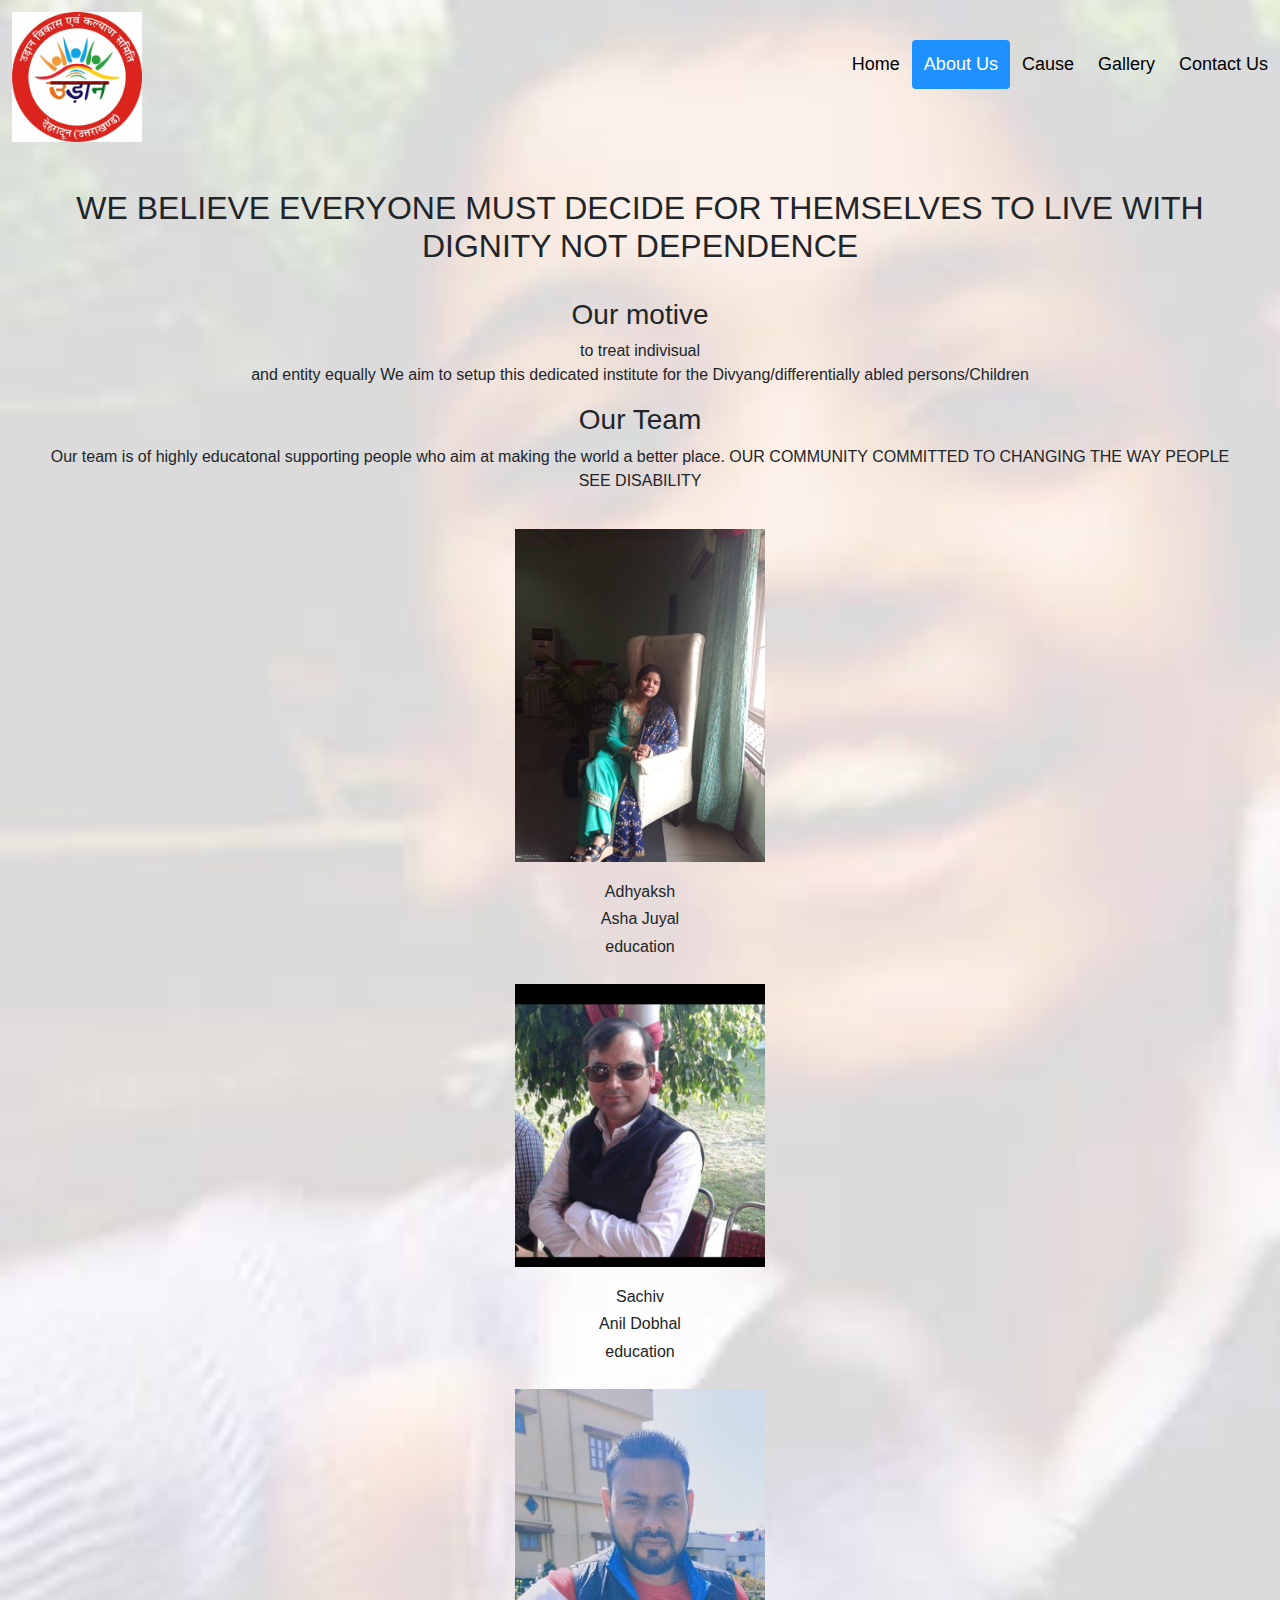
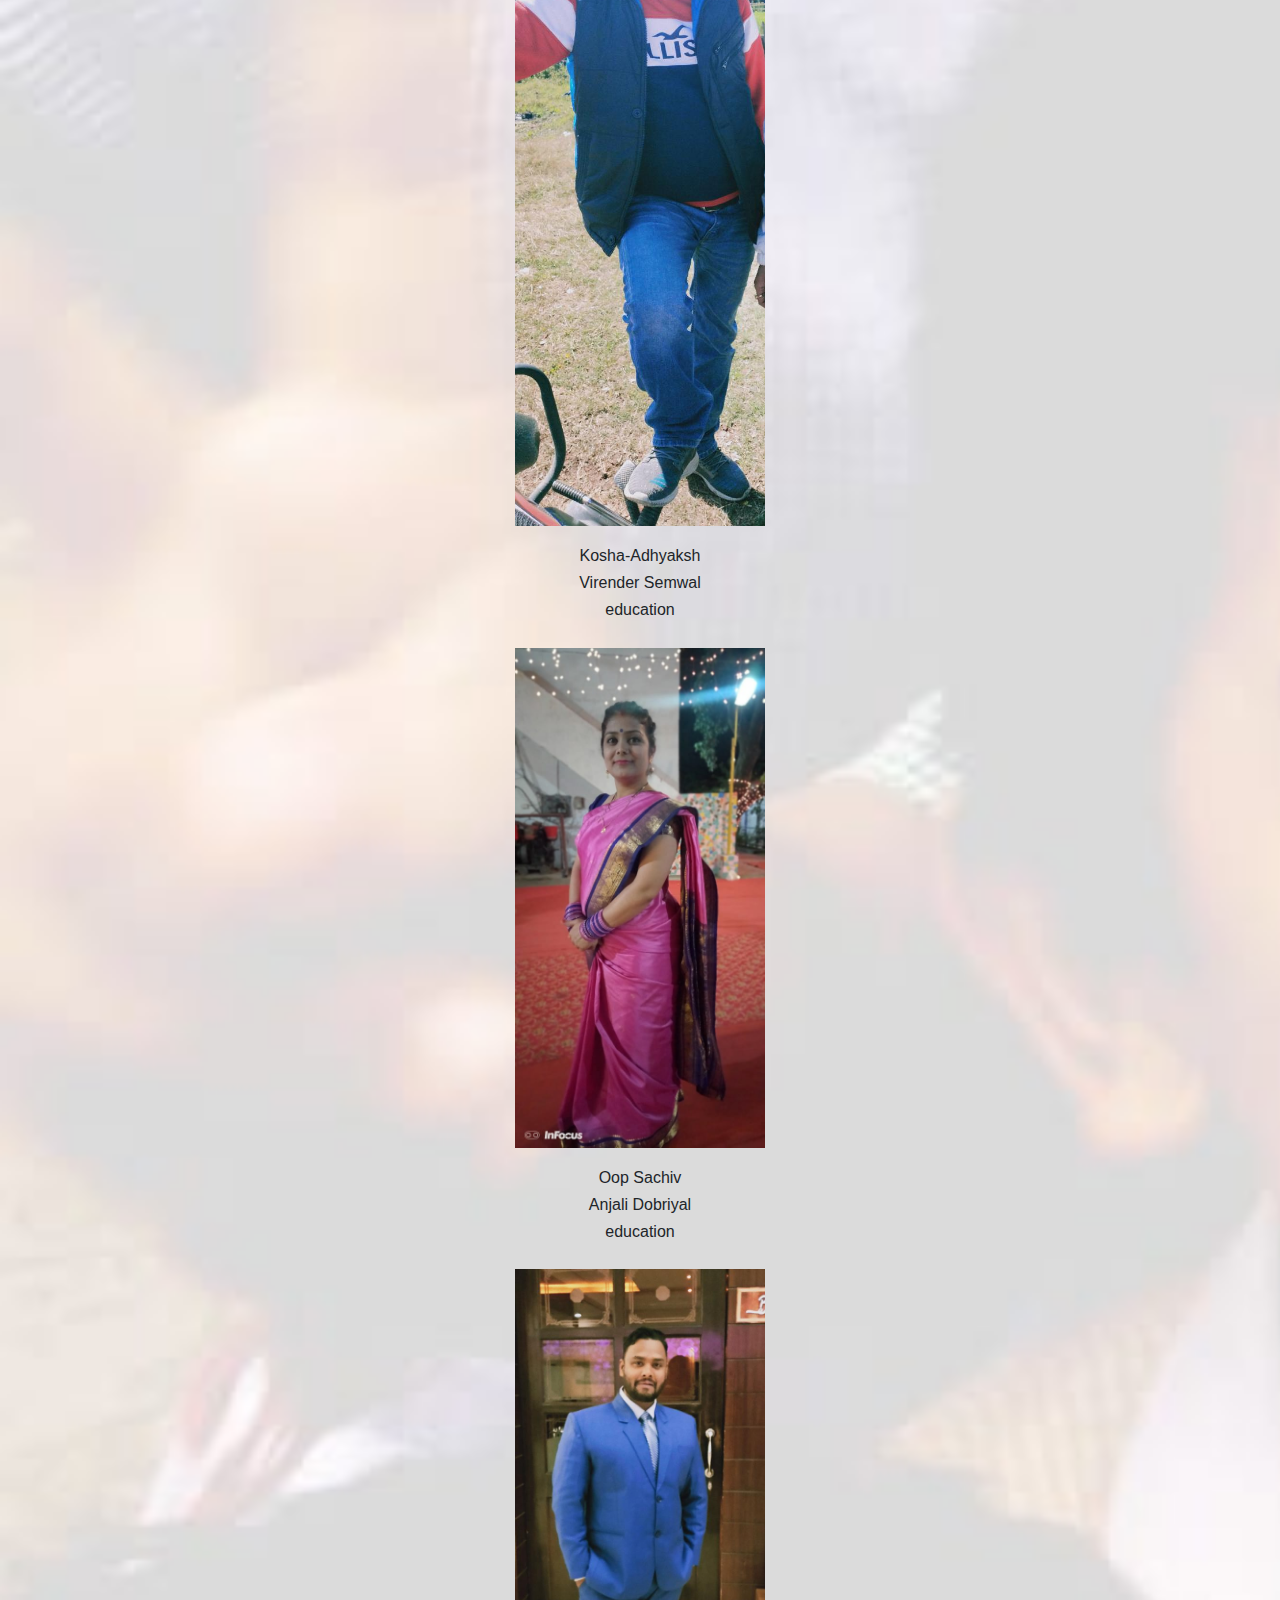
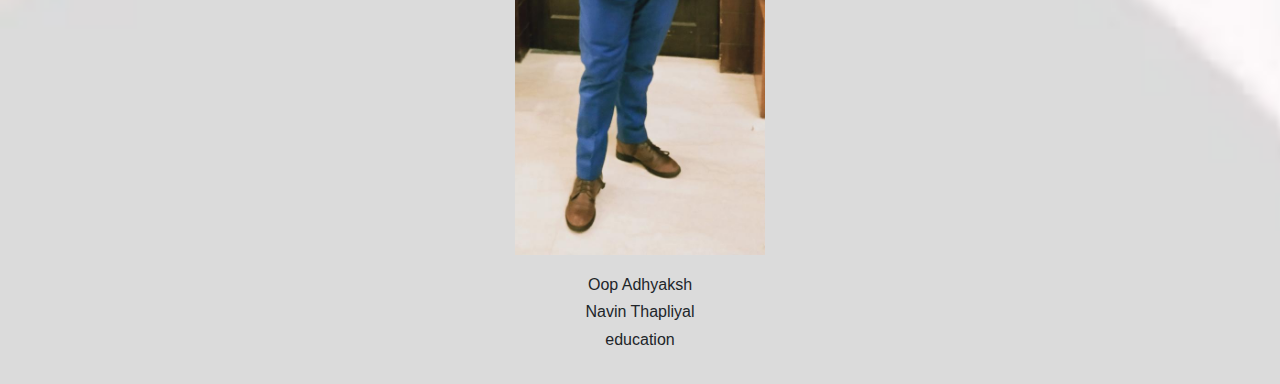
<file: about us.html>
<!DOCTYPE html>
<html>
  <head>
    <meta name="viewport" content="width=device-width, initial-scale=1">
    <link
      rel="stylesheet"
      href="https://maxcdn.bootstrapcdn.com/bootstrap/4.4.1/css/bootstrap.min.css"
    />
    <link rel="stylesheet" href="style.css" />
    <meta charset="utf-8" />
    <title>Udaan</title>
  </head>
  <body>
    <div class="header">
      <a href="#default" class="logo">
        <img src="logo.jpg" alt="Udaan" id="img" />
      </a>
      <div class="header-right">
        <a href="index.html">Home</a>
        <a class="active" href="about us.html">About Us</a>
        <a href="cause.html">Cause</a>
        <a href="gallery.html">Gallery</a>
        <a href="contactus.html">Contact Us</a>
      </div>
    </div>
    <hr>

    <div id="contenta" style="text-align:center;">
      <div>
        <h2>
          WE BELIEVE EVERYONE MUST DECIDE FOR THEMSELVES TO LIVE WITH DIGNITY
          NOT DEPENDENCE
        </h2>
        <br />
        <div>
          <h3>Our motive</h3>
          <p>
            to treat indivisual <br />and entity equally We aim to setup this
            dedicated institute for the Divyang/differentially abled
            persons/Children
          </p>
        </div>
        <h3>Our Team</h3>
        <p>
          Our team is of highly educatonal supporting people who aim at making
          the world a better place. OUR COMMUNITY COMMITTED TO CHANGING THE WAY
          PEOPLE SEE DISABILITY
        </p>
      </div>
  
      <div class = "pro">
        <img
                  src="files/team/IMG-20200204-WA0005.jpg"
                  class="profiles"
                 
                />
        <h6>Adhyaksh</h6>
        <h6>Asha Juyal</h6>
        <h6>education</h6>
      </div>

      <div class = "pro">
        <img
        src="files/team/WhatsApp Image 2020-02-02 at 8.22.10 PM.jpeg"
        class="profiles"
       
      />
        <h6>Sachiv</h6>
        <h6>Anil Dobhal</h6>
        <h6>education</h6>
      </div>
      <div>
        <img
        src="files/team/WhatsApp Image 2020-02-02 at 8.22.51 PM.jpeg"
        class="profiles"
        />
        <h6>Kosha-Adhyaksh</h6>
        <h6>Virender Semwal</h6>
        <h6>education</h6>
      </div>

      <div>
        <img
        src="files/team/WhatsApp Image 2020-02-02 at 8.23.57 PM.jpeg"
        class="profiles"
        />
        <h6>Oop Sachiv</h6>
        <h6>Anjali Dobriyal</h6>
        <h6>education</h6>
      </div>

      <div>
        <img
        src="files/team/WhatsApp Image 2020-02-02 at 8.24.48 PM.jpeg"
        class="profiles"
        />
        <h6>Oop Adhyaksh</h6>
        <h6>Navin Thapliyal</h6>
        <h6>education</h6>
      </div>

    </div>
  </body>
</html>
</file>
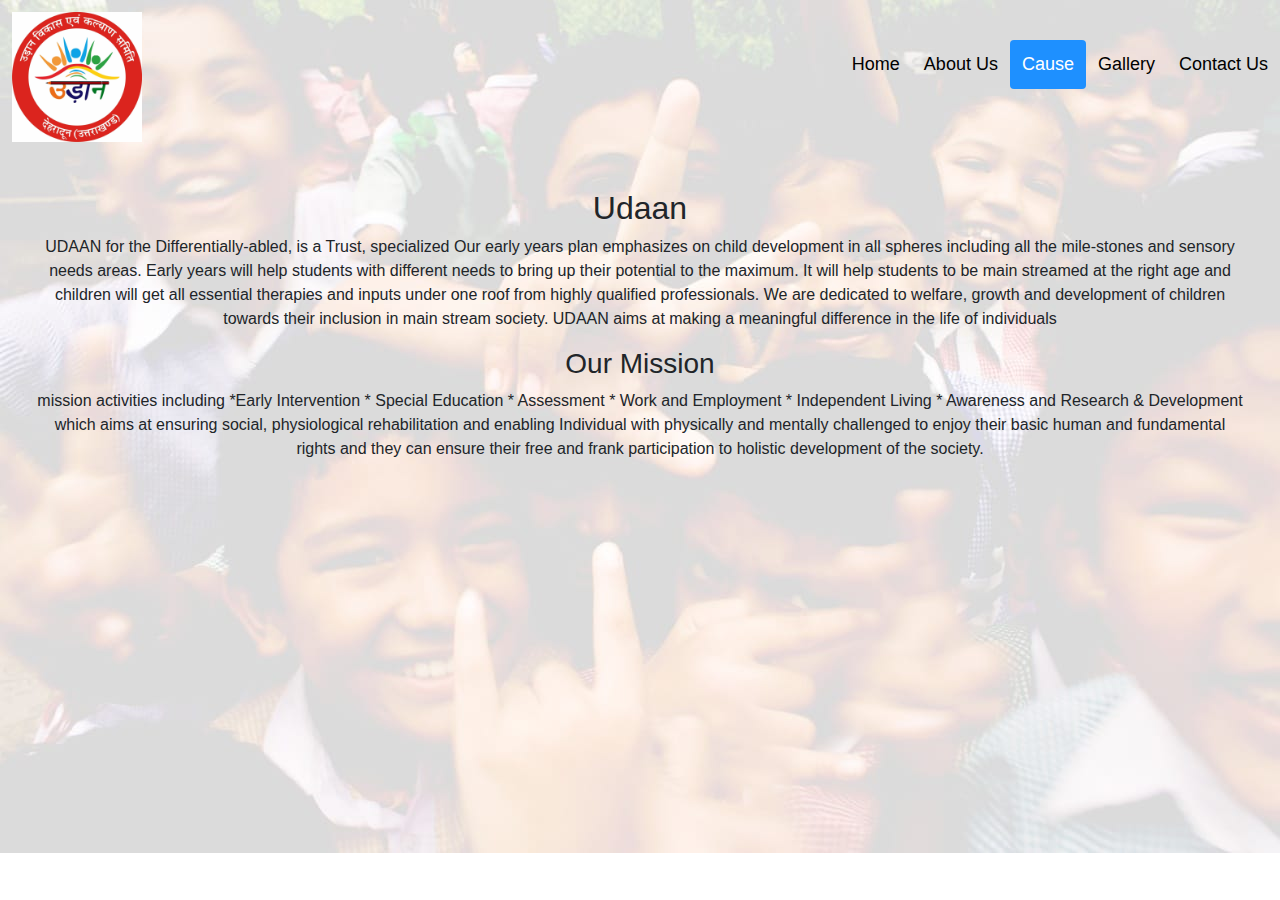
<file: cause.html>
<!DOCTYPE html>
<html>
  <head>
    <meta name="viewport" content="width=device-width, initial-scale=1">
    <link
      rel="stylesheet"
      href="https://maxcdn.bootstrapcdn.com/bootstrap/4.4.1/css/bootstrap.min.css"
    />
    <link rel="stylesheet" href="style.css" />
    <meta charset="utf-8" />
    <title>Udaan</title>
  </head>
  <body>
    <div class="header">
      <a href="#default" class="logo">
        <img src="logo.jpg" alt="Udaan" id="img" />
      </a>
      <div class="header-right">
        <a href="index.html">Home</a>
        <a href="about us.html">About Us</a>
        <a href="cause.html" class="active">Cause</a>
        <a href="gallery.html">Gallery</a>
        <a href="contactus.html">Contact Us</a>
      </div>
    </div>
    <hr>

    <div id="contenta">
      <div style="text-align: center;">
        <h2>Udaan</h2>
        <p>
          UDAAN for the Differentially-abled, is a Trust, specialized Our early
          years plan emphasizes on child development in all spheres including
          all the mile-stones and sensory needs areas. Early years will help
          students with different needs to bring up their potential to the
          maximum. It will help students to be main streamed at the right age
          and children will get all essential therapies and inputs under one
          roof from highly qualified professionals. We are dedicated to welfare,
          growth and development of children towards their inclusion in main
          stream society. UDAAN aims at making a meaningful difference in the
          life of individuals
        </p>
        <h3>Our Mission</h3>
        <p>
          mission activities including *Early Intervention * Special Education *
          Assessment * Work and Employment * Independent Living * Awareness and
          Research & Development which aims at ensuring social, physiological
          rehabilitation and enabling Individual with physically and mentally
          challenged to enjoy their basic human and fundamental rights and they
          can ensure their free and frank participation to holistic development
          of the society.
        </p>
      </div>
    </div>
  </body>
</html>
</file>
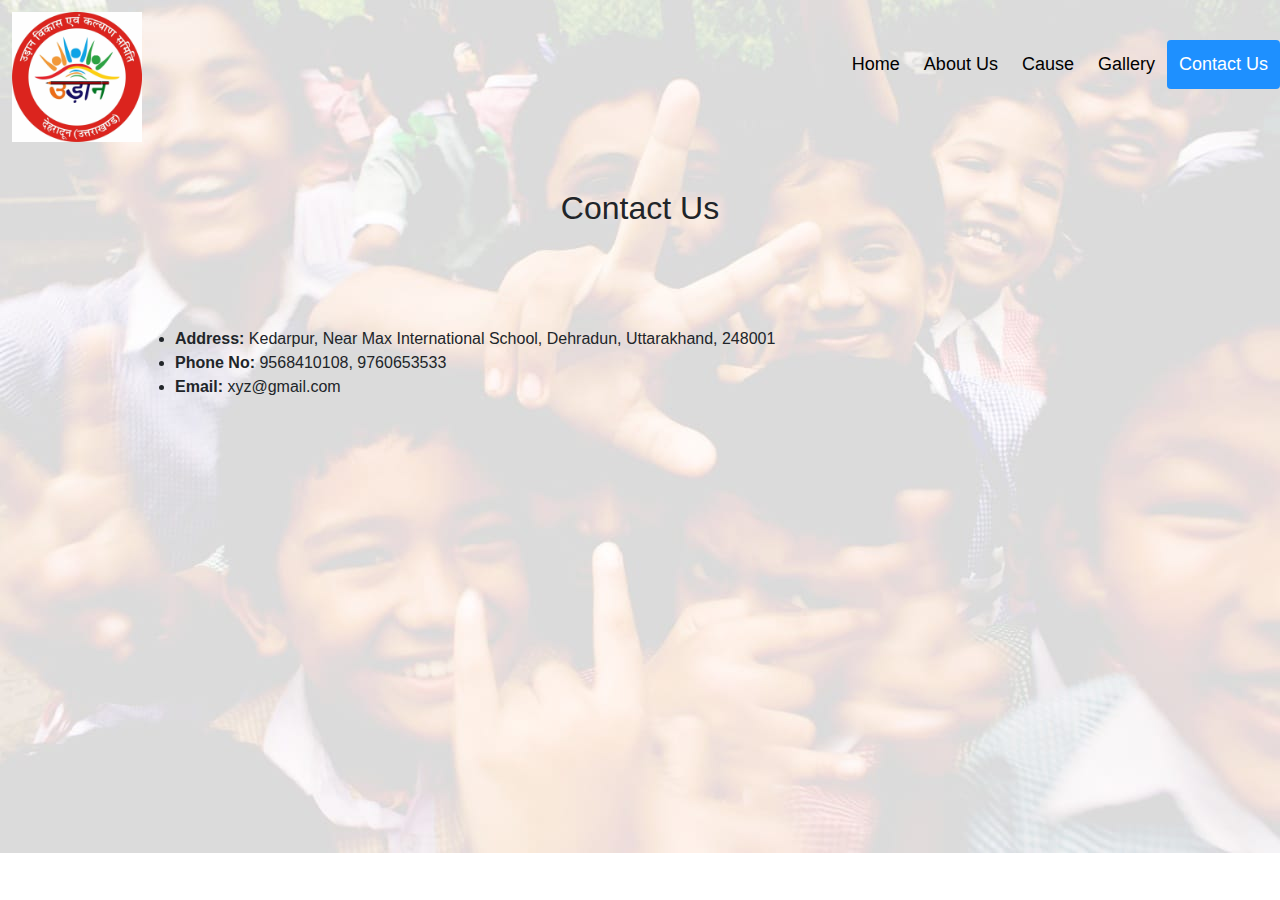
<file: contactus.html>
<!DOCTYPE html>
<html>
  <head>
    <meta name="viewport" content="width=device-width, initial-scale=1">
    <link
      rel="stylesheet"
      href="https://maxcdn.bootstrapcdn.com/bootstrap/4.4.1/css/bootstrap.min.css"
    />
    <link rel="stylesheet" href="style.css" />
    <meta charset="utf-8" />
    <title>Udaan</title>
  </head>
  <body>
    <div class="header">
      <a href="#default" class="logo">
        <img src="logo.jpg" alt="Udaan" id="img" />
      </a>
      <div class="header-right">
        <a  href="index.html">Home</a>
        <a href="about us.html">About Us</a>
        <a href="cause.html">Cause</a>
        <a href="gallery.html">Gallery</a>
        <a href="contactus.html" class="active">Contact Us</a>
      </div>
    </div>
    <hr>

    <div id="contenta">
    <div style="text-align: center;"><h2>Contact Us</h2></div>
      <div id="addlist">
          <ul>
              <li><strong>Address:</strong> Kedarpur, Near Max International School, Dehradun, Uttarakhand, 248001</li>
              <li><strong>Phone No:</strong> 9568410108, 9760653533</li>
              <li><strong>Email:</strong> xyz@gmail.com</li>
            

          </ul>
    </div>
  </body>
</html>
</file>
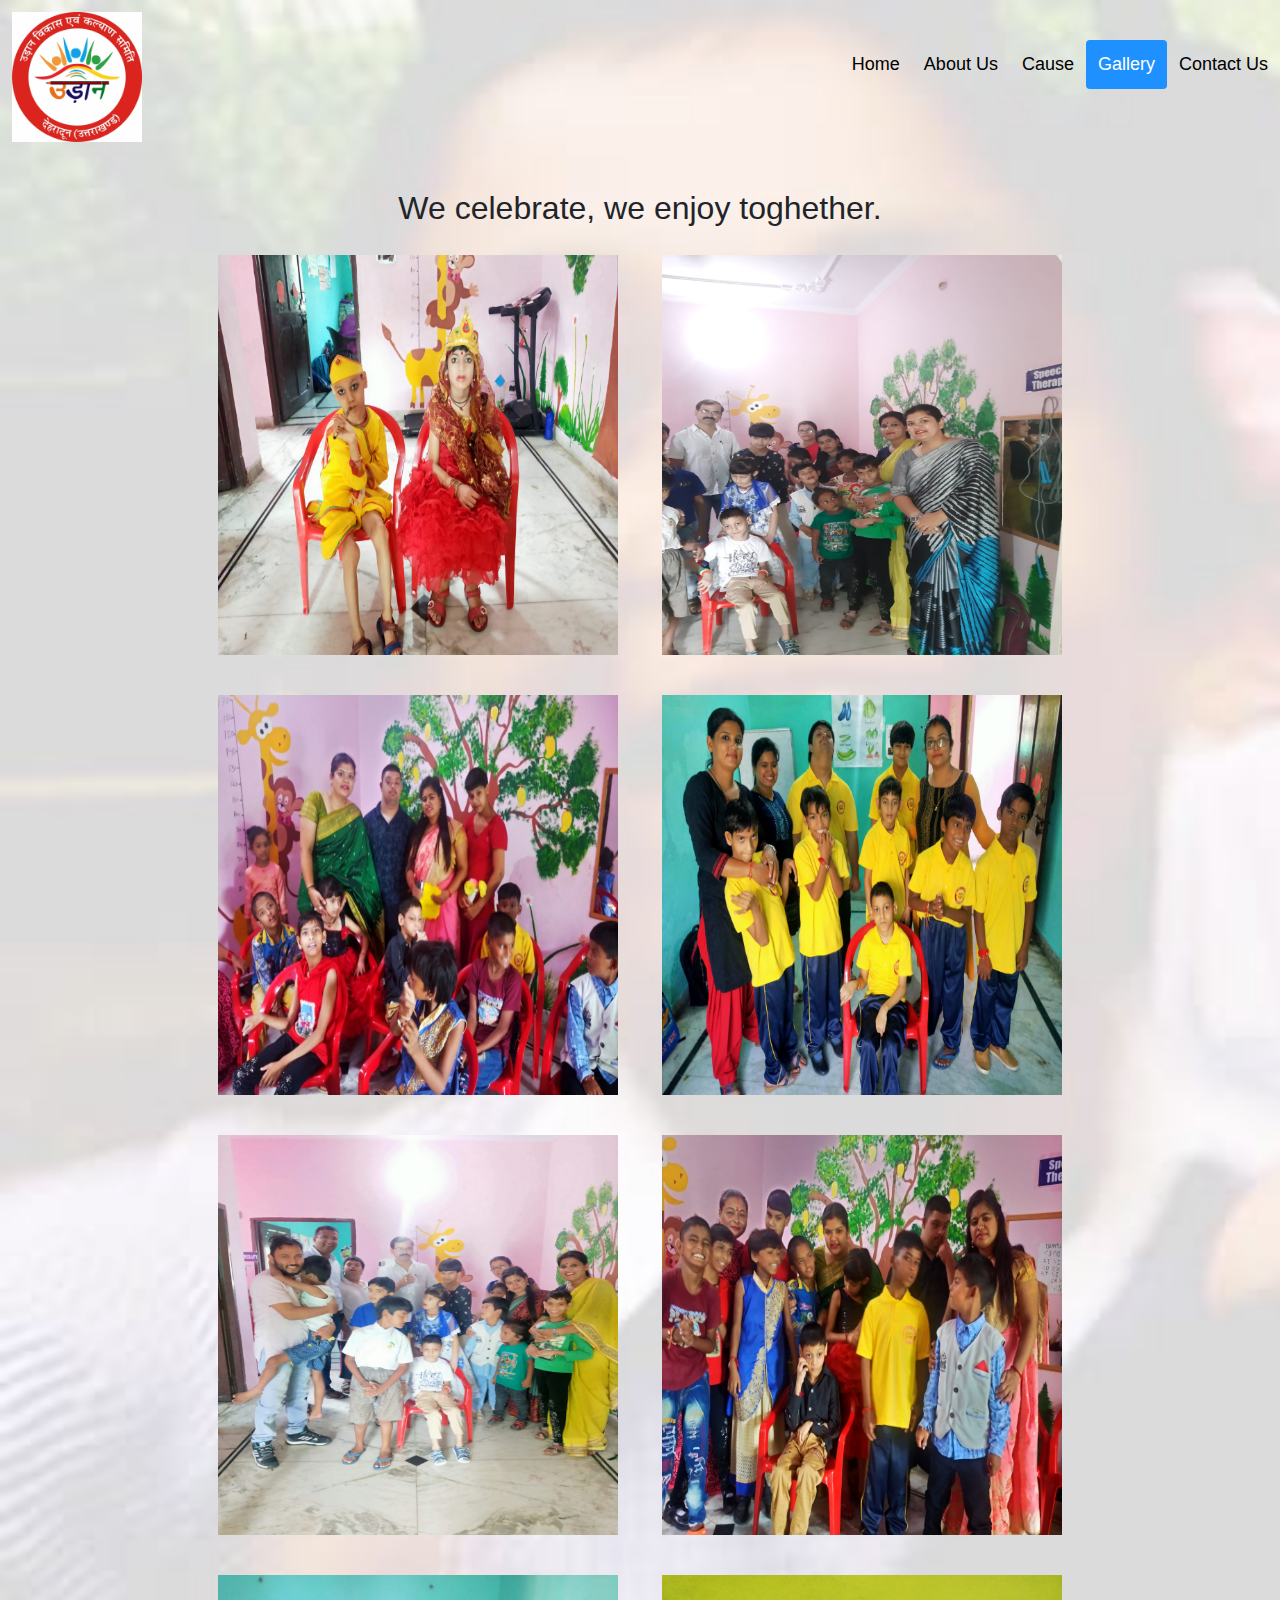
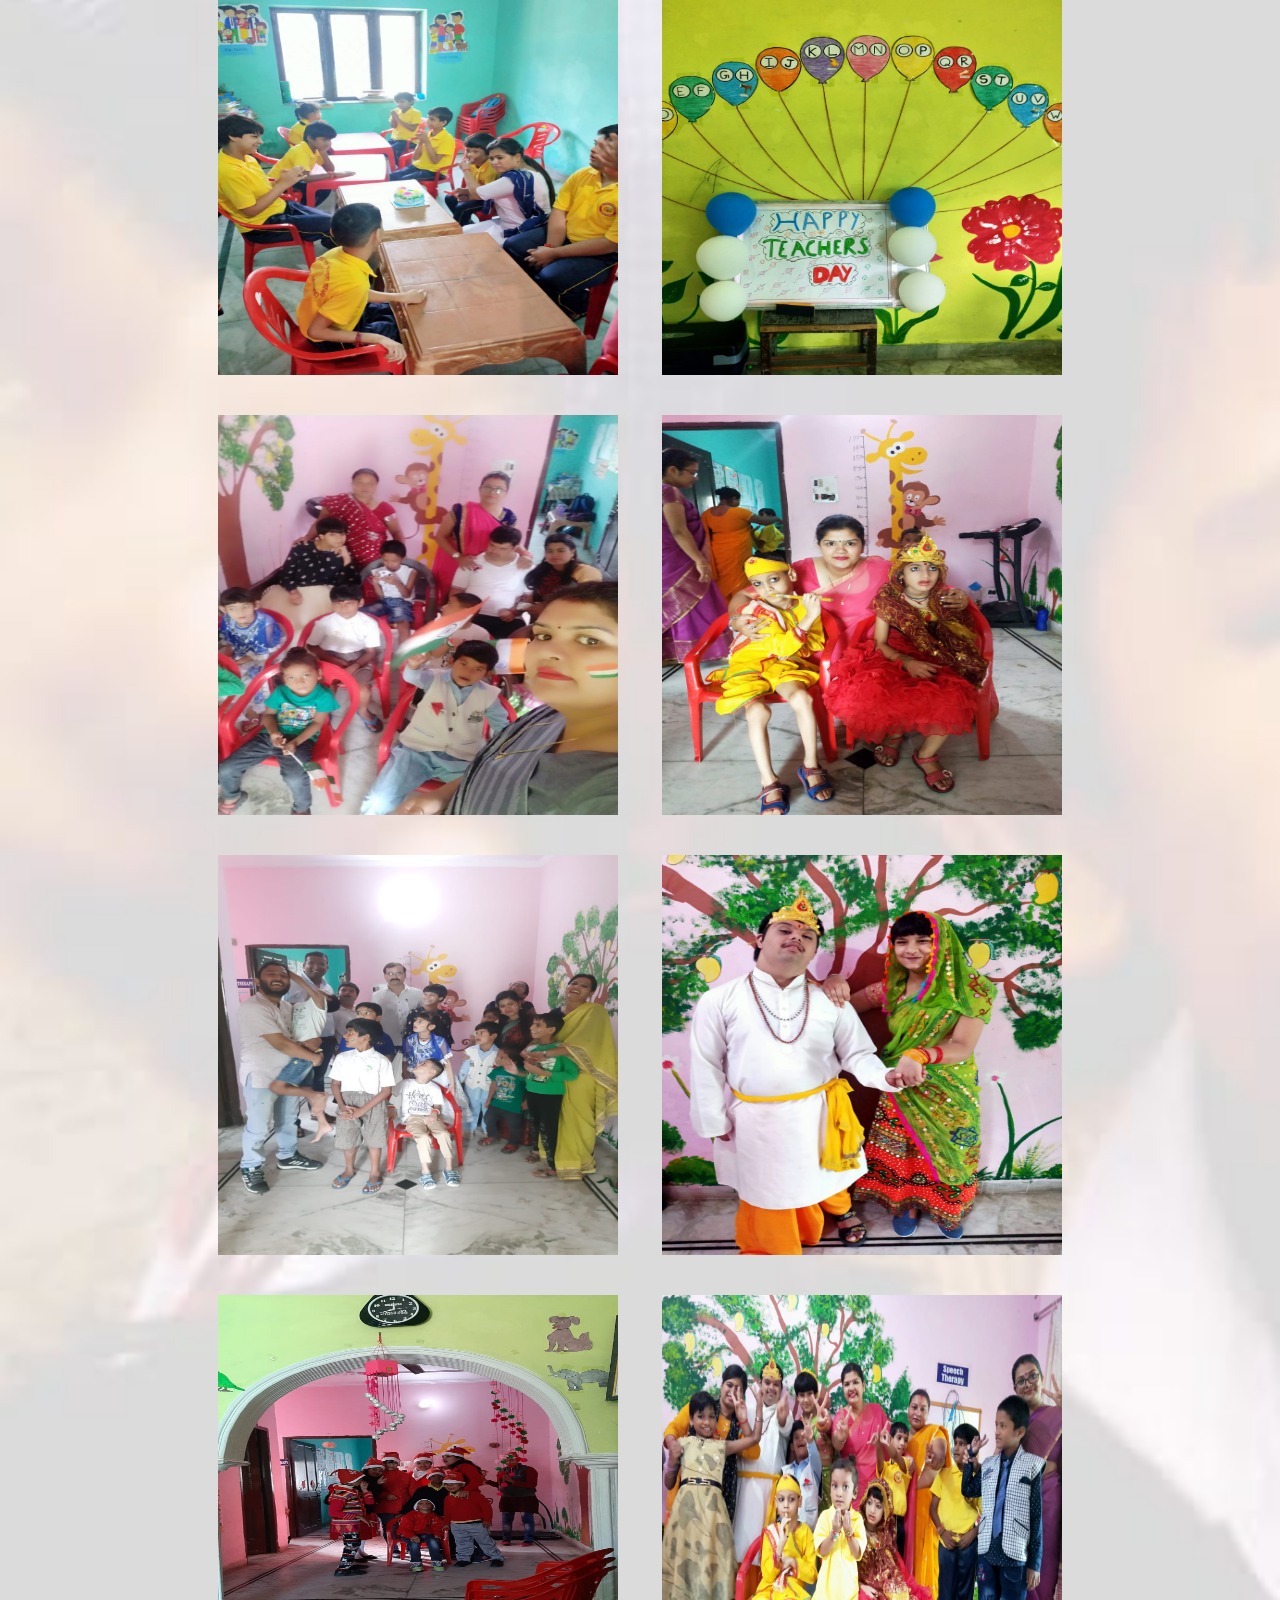
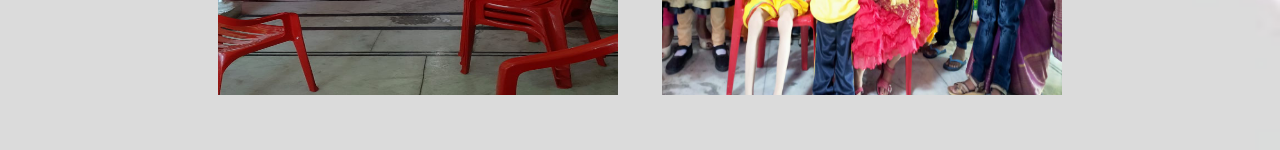
<file: gallery.html>
<!DOCTYPE html>
<html>
  <head>
    <meta name="viewport" content="width=device-width, initial-scale=1">
    <link
      rel="stylesheet"
      href="https://maxcdn.bootstrapcdn.com/bootstrap/4.4.1/css/bootstrap.min.css"
    />
    <link rel="stylesheet" href="style.css" />
    <meta charset="utf-8" />
    <title>Udaan</title>
  </head>
  <body>
    <div class="header">
      <a href="#default" class="logo">
        <img src="logo.jpg" alt="Udaan" id="img" />
      </a>
      <div class="header-right">
        <a href="index.html">Home</a>
        <a href="about us.html">About Us</a>
        <a href="cause.html">Cause</a>
        <a href="gallery.html" class="active">Gallery</a>
        <a href="contactus.html">Contact Us</a>
      </div>
    </div>
    <hr>

    
     <div id="contenta" style="text-align:center;">
         <h2>We celebrate, we enjoy toghether.</h2>
      
     <img
                      src="files/gallery/1.jpg"
                      class= "gallery"
                    />
                    <img
                      src="files/gallery/2.jpg"
                      class= "gallery"
                    />
                    <img
                      src="files/gallery/3.jpg"
                      class= "gallery"
                    />
                    <img
                      src="files/gallery/4.jpg"
                      class= "gallery"
                    />
                    <img
                      src="files/gallery/5.jpg"
                      class= "gallery"
                    />
                    <img
                      src="files/gallery/6.jpg"
                      class= "gallery"
                    />
                    <img
                      src="files/gallery/7.jpg"
                      class= "gallery"
                    />
                    <img
                      src="files/gallery/8.jpg"
                      class= "gallery"
                    />
                    <img
                      src="files/gallery/9.jpg"
                      class= "gallery"
                    />
                    <img
                      src="files/gallery/10.jpg"
                      class= "gallery"
                    />
                    <img
                      src="files/gallery/11.jpg"
                      class= "gallery"
                    />
                    <img
                      src="files/gallery/12.jpg"
                      class= "gallery"
                    />
                    <img
                      src="files/gallery/13.jpeg"
                      class= "gallery"
                    />
                    <img
                      src="files/gallery/14.jpg"
                      class= "gallery"
                    />
                    

  </body>
</html>
</file>
<file: style.css>
#img {
  width: 130px;
  height: 130px;
}
#pay{
  height: auto;
  width: 100%;
}
#fg{
  height: 500px;
  width: 500px;
}
.pro{
  height: 450px;
  width: 450px;
  display: contents;
}
.gallery{
  height: 400px;
  width: 400px;
  margin: 20px;
}
.profiles{
  
  width: 250px;
  margin: 20px;
}
#navs {
  float: right;
}

.col-sm {
  color: black;
  text-align: center;
}

body {
  background-image: url("bg.jpeg");
  background-size: cover;
  background-repeat: no-repeat;
}
#content {
  display: flex;
  margin-left: 250px;
}
#ic {
  display: grid;
  align-content: center;
}
#donate {
  margin-right: 50px;
  margin-top: 20px;
}

.header {
  overflow: hidden;
}

/* Style the header links */
.header a {
  float: left;
  color: black;
  text-align: center;
  padding: 12px;
  text-decoration: none;
  font-size: 18px;
  line-height: 25px;
  border-radius: 4px;
}

/* Style the logo link (notice that we set the same value of line-height and font-size to prevent the header to increase when the font gets bigger */
.header a.logo {
  font-size: 25px;
  font-weight: bold;
}

/* Change the background color on mouse-over */
.header a:hover {
  background-color: #ddd;
  color: black;
}

/* Style the active/current link*/
.header a.active {
  background-color: dodgerblue;
  color: white;
}

/* Float the link section to the right */
.header-right {
  float: right;
  padding-top: 40px;
}
hr{

    border-top: 0px solid rgba(0,0,0,37.1);
}


/* Add media queries for responsiveness - when the screen is 500px wide or less, stack the links on top of each other */
@media screen and (max-width: 620px) {
  .header a {
    float: none;
    display: block;
    text-align: left;
  }
  .header-right {
    float: none;
  }
    hr{
    margin-top: 1rem;
    margin-bottom: 1rem;
    border: 0;
    border-top: 5px solid rgba(47,48,83,37.1);
  }

  .header a {
  
      color: black;
      text-align: center;
      padding: 12px;
      text-decoration: none;
      font-size: 18px;
      line-height: 25px;
      border-radius: 4px;
    }
    .header a.active {
      background-color: dodgerblue;
      color: white;
    }
    .h1, h1 {
      font-size: 2rem;
  }
  #ic{
      padding: 20px;
  }
  #content {
    display: block;
    margin-left: 0px;
}
#fg{
  height: auto;
  width: 100%;
}

.gallery{
  height: auto;
  width: 100%;
  margin: 20px;
}

.profiles{
  height: auto;
  width: 100%;
  
}

}
#contenta {
  margin: 35px;
}

th {
  padding: 40px;
}

#addlist {
  margin-left: 100px;
  margin-top: 100px;
}
</file>
